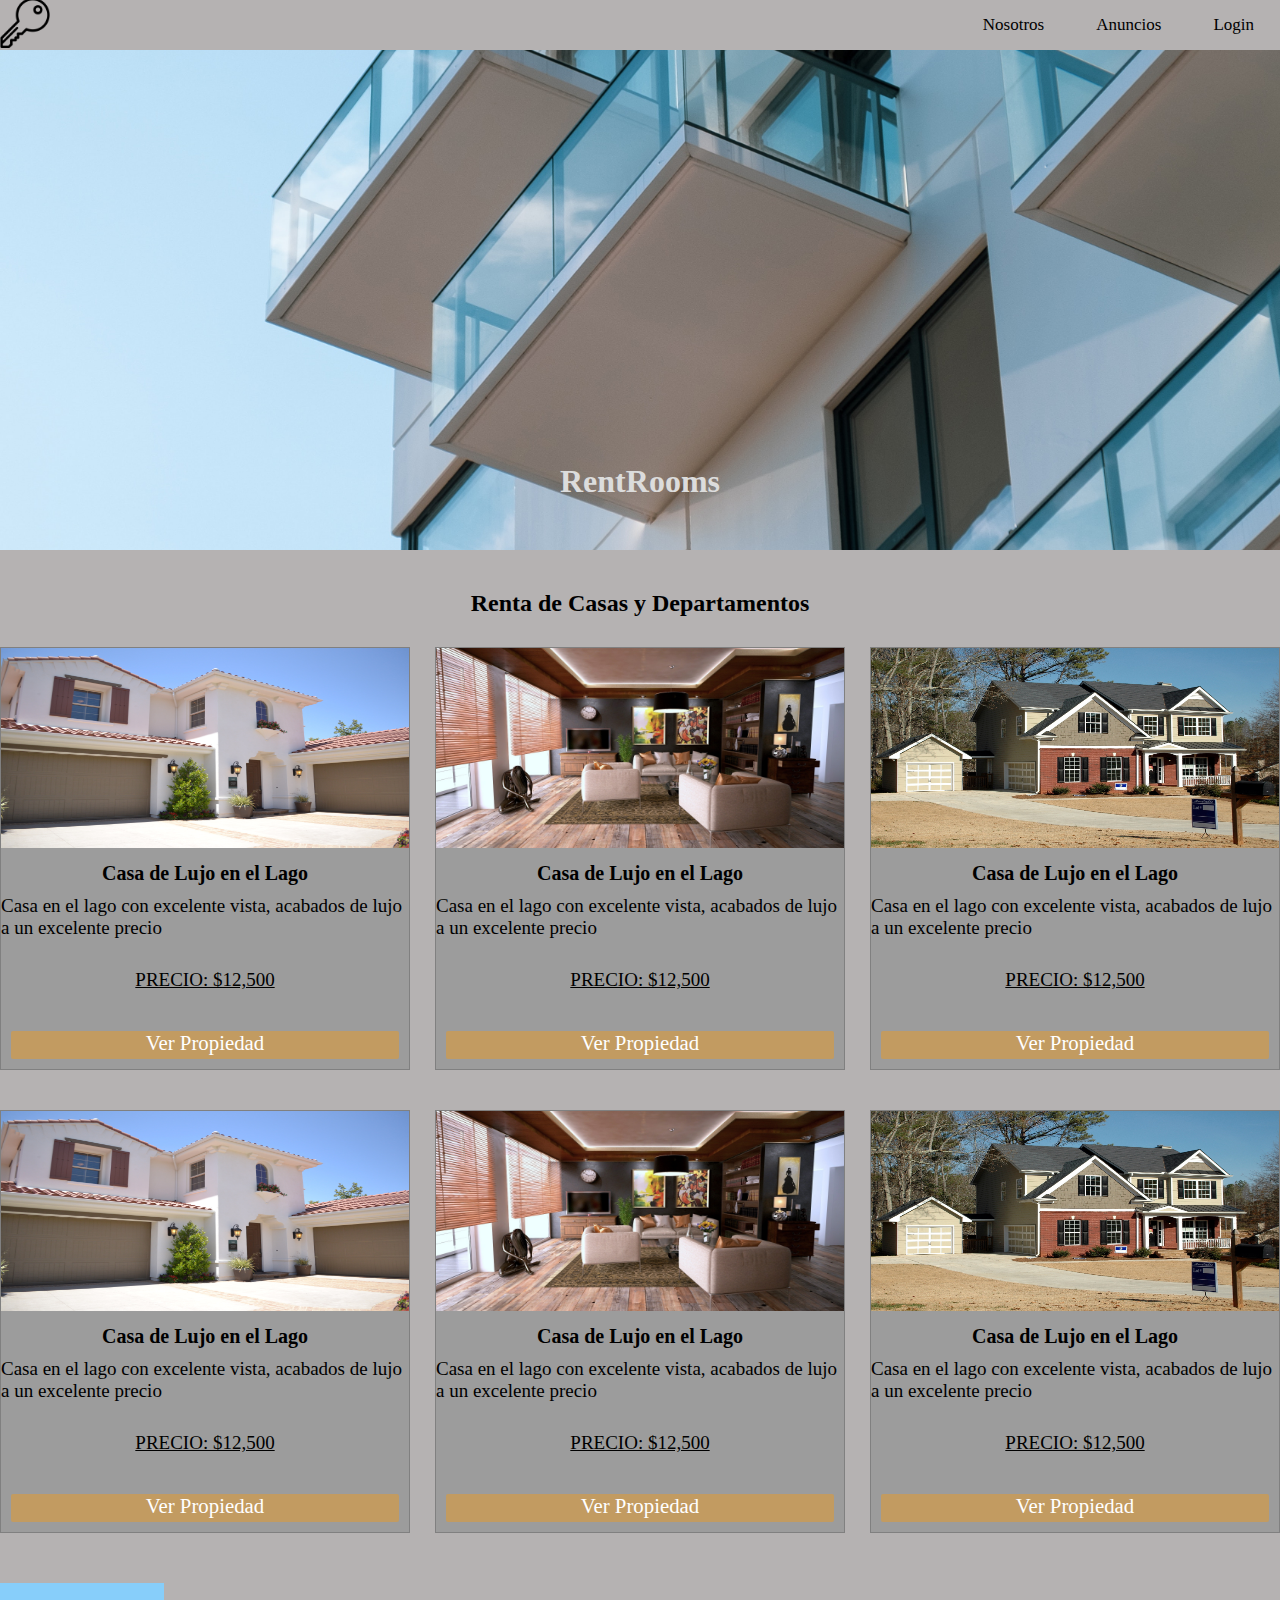
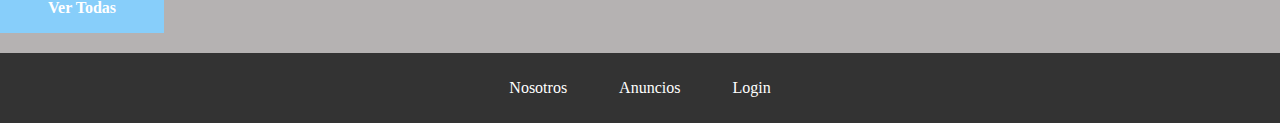
<file: index.html>
<!DOCTYPE html>
<html lang="en">
<head>
    <meta charset="UTF-8">
    <meta http-equiv="X-UA-Compatible" content="IE=edge">
    <meta name="viewport" content="width=device-width, initial-scale=1.0">
    <link href="https://fonts.googleapis.com/css2?family=Open+Sans&family=PT+Sans:wght@400;700&display=swap" rel="stylesheet">
    <link rel="stylesheet" href="style.css">
    <title>RentRooms</title>
</head>
<body>

    <div class="container">
        <nav class="nav-main">
         <a href="index.html">
            <img src="/img/key.png" alt="logo" class="nav-brand">
         </a>
            <ul>
                <li>
                    <a href="nosotros.html">Nosotros</a>
                </li>
                <li>
                    <a href="anuncios.html">Anuncios</a>
                </li>
                <li>
                    <a href="#">Login</a>
                </li>
            </ul>
        </nav>

    <!--SHOWCASE-->
    <header class="showcase">   
        <h1>RentRooms</h1>
    </header>
    <!--CARDS-->
    <section class="seccion-contenedor">
        <h2 class="titulo">Renta de Casas y Departamentos</h2>
    <div class="cards">
        <div class="anuncio">
            <img src="./img/card1.jpg" alt="tarjeta 1">
            <h3>Casa de Lujo en el Lago</h3>
            <p>Casa en el lago con excelente vista, acabados de lujo a un excelente precio</p>
            <p class="precio">PRECIO: $12,500</p>
            <a href="anuncio.html">Ver Propiedad</a>
        </div>
        <div class="anuncio">
            <img src="./img/card2.jpg" alt="tarjeta 1">
            <h3>Casa de Lujo en el Lago</h3>
            <p>Casa en el lago con excelente vista, acabados de lujo a un excelente precio</p>
            <p class="precio">PRECIO: $12,500</p>
            <a href="anuncio.html">Ver Propiedad</a>
        </div>
        <div class="anuncio">
            <img src="./img/card3.jpg" alt="tarjeta 1">
            <h3>Casa de Lujo en el Lago</h3>
            <p>Casa en el lago con excelente vista, acabados de lujo a un excelente precio</p>
            <p class="precio">PRECIO: $12,500</p>
            <a href="anuncio.html">Ver Propiedad</a>
        </div>
    </div>
</section>

<section class="seccion-contenedor">

<div class="cards">
    <div class="anuncio">
        <img src="./img/card1.jpg" alt="tarjeta 1">
        <h3>Casa de Lujo en el Lago</h3>
        <p>Casa en el lago con excelente vista, acabados de lujo a un excelente precio</p>
        <p class="precio">PRECIO: $12,500</p>
        <a href="anuncio.html">Ver Propiedad</a>
    </div>
    <div class="anuncio">
        <img src="./img/card2.jpg" alt="tarjeta 1">
        <h3>Casa de Lujo en el Lago</h3>
        <p>Casa en el lago con excelente vista, acabados de lujo a un excelente precio</p>
        <p class="precio">PRECIO: $12,500</p>
        <a href="anuncio.html">Ver Propiedad</a>
    </div>
    <div class="anuncio">
        <img src="./img/card3.jpg" alt="tarjeta 1">
        <h3>Casa de Lujo en el Lago</h3>
        <p>Casa en el lago con excelente vista, acabados de lujo a un excelente precio</p>
        <p class="precio">PRECIO: $12,500</p>
        <a href="anuncio.html">Ver Propiedad</a>
    </div>
</div>
<div class="alinear-derecha">
    <a class="boton-celeste" href="/anuncios.html">Ver Todas</a>
</div>
</section>

    <div class="footer-links">
        <div class="footer-container">
            <ul>
                <li>
                    <a href="nosotros.html">Nosotros</a>
                </li>
                <li>
                    <a href="anuncios.html">Anuncios</a>
                </li>
                <li>
                    <a href="">Login</a>
                </li>
            </ul>
        </div>
    </div>
    <!--<footer class="footer">
        <div class="contenedor-footer">
            <nav class="nav-main">
                <a href="nosotros.html">Nosotros</a>
                <a href="anuncios.html">Anuncios</a>
                <a href="#">Login</a>

            </nav>
        </div>
    </footer>
    -->
</body>
</html>
</file>
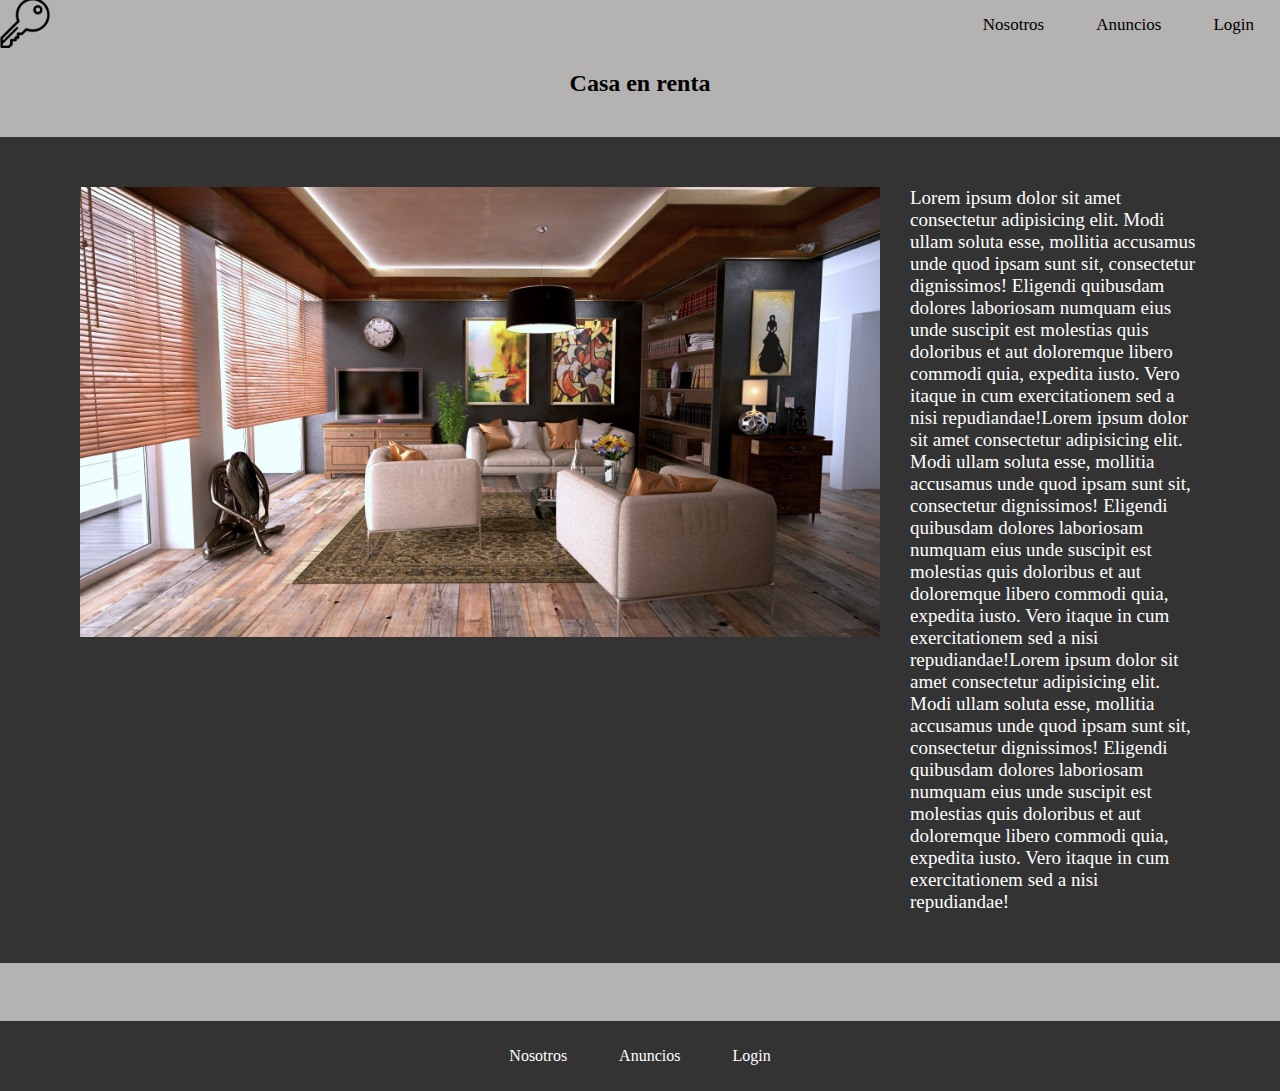
<file: anuncio.html>
<!DOCTYPE html>
<html lang="en">
<head>
    <meta charset="UTF-8">
    <meta http-equiv="X-UA-Compatible" content="IE=edge">
    <meta name="viewport" content="width=device-width, initial-scale=1.0">
    <link href="https://fonts.googleapis.com/css2?family=Open+Sans&family=PT+Sans:wght@400;700&display=swap" rel="stylesheet">
    <link rel="stylesheet" href="style.css">
    
    <title>RentRooms</title>
</head>
<body>
    <header>
        <nav class="nav-main">
            <a href="index.html">
                <img src="/img/key.png" alt="logo" class="nav-brand">
             </a>
            <ul lass="navbar-nav mr-auto">
                <li>
                    <a href="nosotros.html">Nosotros</a>
                </li>
                <li>
                    <a href="anuncios.html">Anuncios</a>
                </li>
                <li>
                    <a href="#">Login</a>
                </li>
            </ul>
        </nav>
    </header>

    <section>
        <h2 class="titulo">Casa en renta</h2>
    </section>

    <div class="anuncio-flex">
        <img class="anuncio-img" src="/img/card2.jpg" alt="img2">
        <p class="anuncio-text">Lorem ipsum dolor sit amet consectetur adipisicing elit. Modi ullam soluta esse, mollitia accusamus unde quod ipsam sunt sit, consectetur dignissimos! Eligendi quibusdam dolores laboriosam numquam eius unde suscipit est molestias quis doloribus et aut doloremque libero commodi quia, expedita iusto. Vero itaque in cum exercitationem sed a nisi repudiandae!Lorem ipsum dolor sit amet consectetur adipisicing elit. Modi ullam soluta esse, mollitia accusamus unde quod ipsam sunt sit, consectetur dignissimos! Eligendi quibusdam dolores laboriosam numquam eius unde suscipit est molestias quis doloribus et aut doloremque libero commodi quia, expedita iusto. Vero itaque in cum exercitationem sed a nisi repudiandae!Lorem ipsum dolor sit amet consectetur adipisicing elit. Modi ullam soluta esse, mollitia accusamus unde quod ipsam sunt sit, consectetur dignissimos! Eligendi quibusdam dolores laboriosam numquam eius unde suscipit est molestias quis doloribus et aut doloremque libero commodi quia, expedita iusto. Vero itaque in cum exercitationem sed a nisi repudiandae!</p>
    </div>
    
    <div class="footer-links">
        <div class="footer-container">
            <ul>
                <li>
                    <a href="nosotros.html">Nosotros</a>
                </li>
                <li>
                    <a href="anuncios.html">Anuncios</a>
                </li>
                <li>
                    <a href="">Login</a>
                </li>
            </ul>
        </div>
    </div>
   
</body>
</html>
</file>
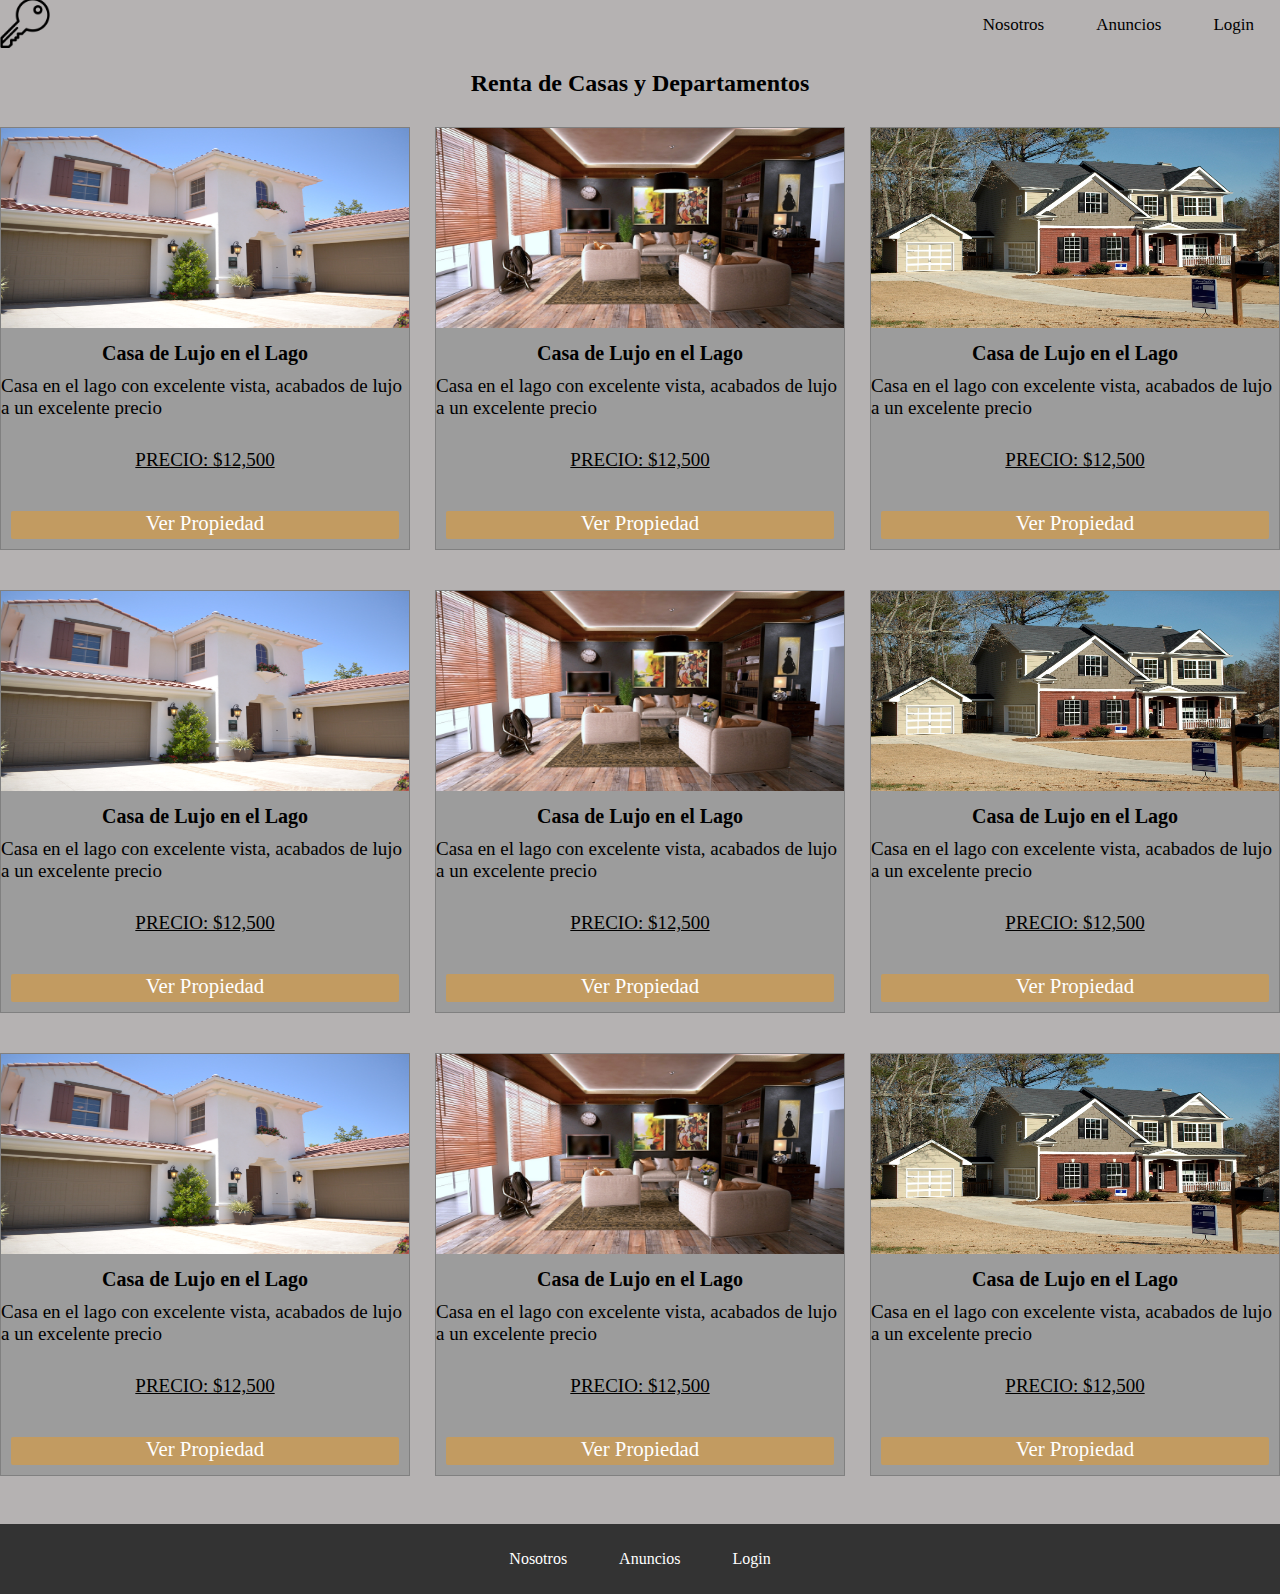
<file: anuncios.html>
<!DOCTYPE html>
<html lang="en">
<head>
    <meta charset="UTF-8">
    <meta http-equiv="X-UA-Compatible" content="IE=edge">
    <meta name="viewport" content="width=device-width, initial-scale=1.0">
    <link href="https://fonts.googleapis.com/css2?family=Open+Sans&family=PT+Sans:wght@400;700&display=swap" rel="stylesheet">
    <link rel="stylesheet" href="style.css">
    <title>RentRooms</title>
</head>
<body>
    <div class="container">
        <nav class="nav-main">
            <a href="index.html">
                <img src="/img/key.png" alt="logo" class="nav-brand">
             </a>
            <ul>
                <li>
                    <a href="nosotros.html">Nosotros</a>
                </li>
                <li>
                    <a href="anuncios.html">Anuncios</a>
                </li>
                <li>
                    <a href="#">Login</a>
                </li>
            </ul>
        </nav>
    </div>
    <section class="seccion-contenedor">
        <h2 class="titulo">Renta de Casas y Departamentos</h2>
    <div class="cards">
        <div class="anuncio">
            <img src="./img/card1.jpg" alt="tarjeta 1">
            <h3>Casa de Lujo en el Lago</h3>
            <p>Casa en el lago con excelente vista, acabados de lujo a un excelente precio</p>
            <p class="precio">PRECIO: $12,500</p>
            <a href="anuncio.html">Ver Propiedad</a>
        </div>
        <div class="anuncio">
            <img src="./img/card2.jpg" alt="tarjeta 1">
            <h3>Casa de Lujo en el Lago</h3>
            <p>Casa en el lago con excelente vista, acabados de lujo a un excelente precio</p>
            <p class="precio">PRECIO: $12,500</p>
            <a href="anuncio.html">Ver Propiedad</a>
        </div>
        <div class="anuncio">
            <img src="./img/card3.jpg" alt="tarjeta 1">
            <h3>Casa de Lujo en el Lago</h3>
            <p>Casa en el lago con excelente vista, acabados de lujo a un excelente precio</p>
            <p class="precio">PRECIO: $12,500</p>
            <a href="anuncio.html">Ver Propiedad</a>
        </div>
    </div>
</section>

<section class="seccion-contenedor">

<div class="cards">
    <div class="anuncio">
        <img src="./img/card1.jpg" alt="tarjeta 1">
        <h3>Casa de Lujo en el Lago</h3>
        <p>Casa en el lago con excelente vista, acabados de lujo a un excelente precio</p>
        <p class="precio">PRECIO: $12,500</p>
        <a href="anuncio.html">Ver Propiedad</a>
    </div>
    <div class="anuncio">
        <img src="./img/card2.jpg" alt="tarjeta 1">
        <h3>Casa de Lujo en el Lago</h3>
        <p>Casa en el lago con excelente vista, acabados de lujo a un excelente precio</p>
        <p class="precio">PRECIO: $12,500</p>
        <a href="anuncio.html">Ver Propiedad</a>
    </div>
    <div class="anuncio">
        <img src="./img/card3.jpg" alt="tarjeta 1">
        <h3>Casa de Lujo en el Lago</h3>
        <p>Casa en el lago con excelente vista, acabados de lujo a un excelente precio</p>
        <p class="precio">PRECIO: $12,500</p>
        <a href="anuncio.html">Ver Propiedad</a>
    </div>
</div>

</section>
<section class="seccion-contenedor">

    <div class="cards">
        <div class="anuncio">
            <img src="./img/card1.jpg" alt="tarjeta 1">
            <h3>Casa de Lujo en el Lago</h3>
            <p>Casa en el lago con excelente vista, acabados de lujo a un excelente precio</p>
            <p class="precio">PRECIO: $12,500</p>
            <a href="anuncio.html">Ver Propiedad</a>
        </div>
        <div class="anuncio">
            <img src="./img/card2.jpg" alt="tarjeta 1">
            <h3>Casa de Lujo en el Lago</h3>
            <p>Casa en el lago con excelente vista, acabados de lujo a un excelente precio</p>
            <p class="precio">PRECIO: $12,500</p>
            <a href="anuncio.html">Ver Propiedad</a>
        </div>
        <div class="anuncio">
            <img src="./img/card3.jpg" alt="tarjeta 1">
            <h3>Casa de Lujo en el Lago</h3>
            <p>Casa en el lago con excelente vista, acabados de lujo a un excelente precio</p>
            <p class="precio">PRECIO: $12,500</p>
            <a href="anuncio.html">Ver Propiedad</a>
        </div>
    </div>
    <br>
    </section>
    <div class="footer-links">
        <div class="footer-container">
            <ul>
                <li>
                    <a href="nosotros.html">Nosotros</a>
                </li>
                <li>
                    <a href="anuncios.html">Anuncios</a>
                </li>
                <li>
                    <a href="">Login</a>
                </li>
            </ul>
        </div>
    </div>
    
</body>
</html>
</file>
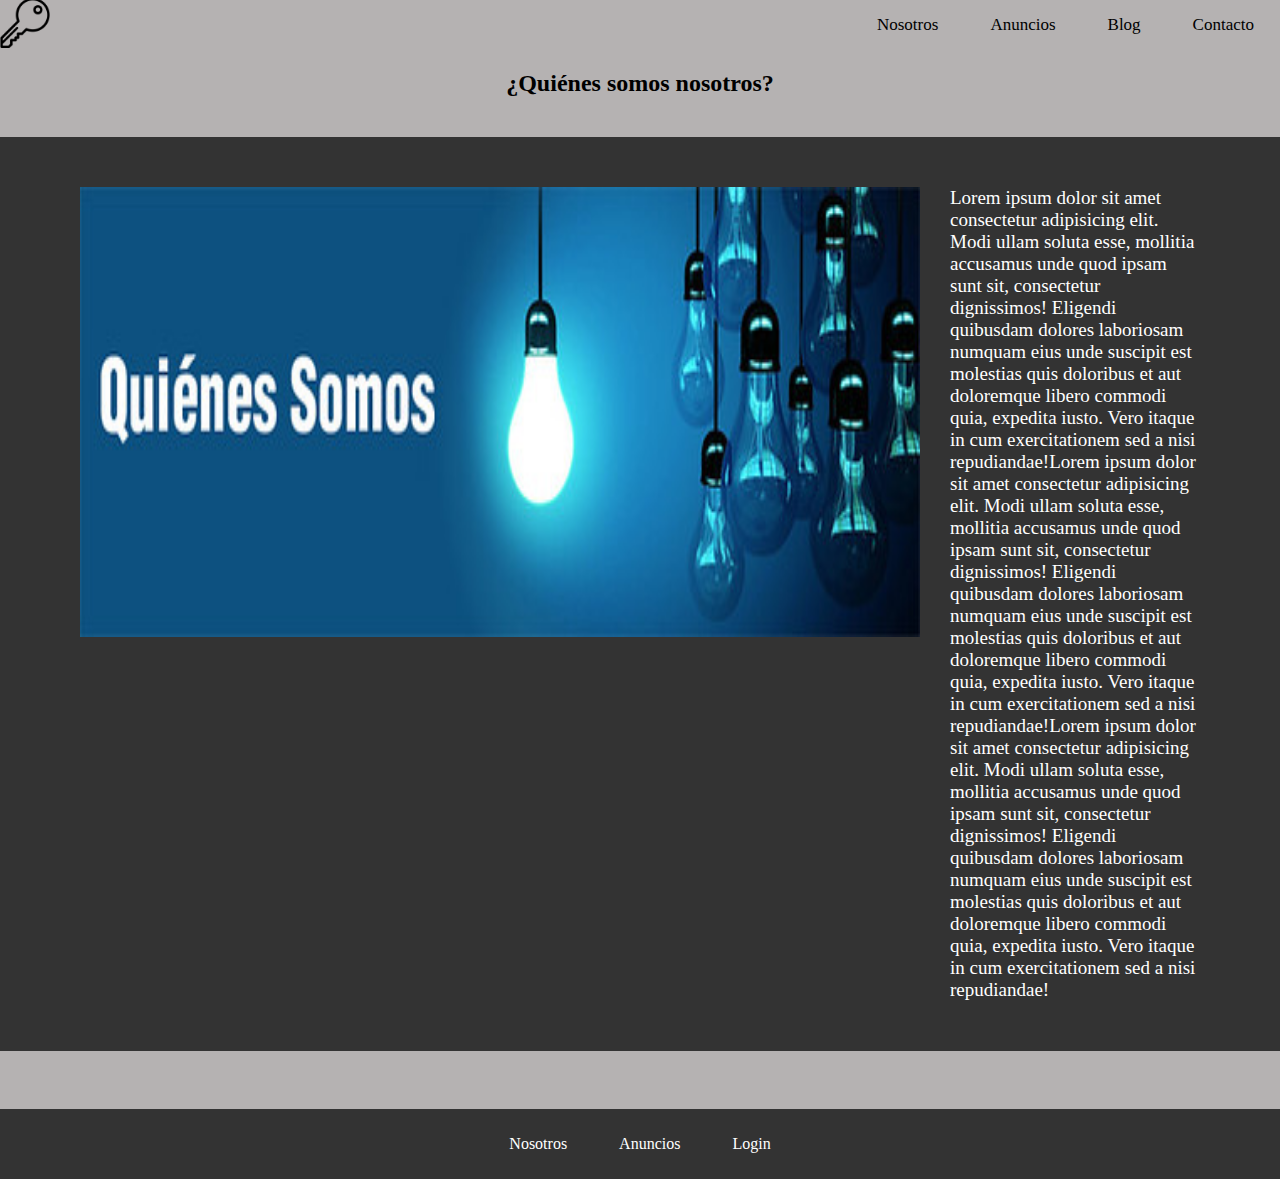
<file: nosotros.html>
<!DOCTYPE html>
<html lang="en">
<head>
    <meta charset="UTF-8">
    <meta http-equiv="X-UA-Compatible" content="IE=edge">
    <meta name="viewport" content="width=device-width, initial-scale=1.0">
    <link href="https://fonts.googleapis.com/css2?family=Open+Sans&family=PT+Sans:wght@400;700&display=swap" rel="stylesheet">
    <link rel="stylesheet" href="style.css">
    
    <title>RentRooms</title>
</head>
<body>
    <header>
        <nav class="nav-main">
            <a href="index.html">
                <img src="/img/key.png" alt="logo" class="nav-brand">
             </a>
            <ul lass="navbar-nav mr-auto">
                <li>
                    <a href="nosotros.html">Nosotros</a>
                </li>
                <li>
                    <a href="anuncios.html">Anuncios</a>
                </li>
                <li>
                    <a href="#">Blog</a>
                </li>
                <li>
                    <a href="#">Contacto</a>
                </li>
            </ul>
        </nav>
    </header>

    <section>
        <h2 class="titulo"><span>¿Quiénes somos nosotros?</span></h2>
    </section>

    <div class="anuncio-flex">
        <img class="anuncio-img" src="/img/quienes.jpg" alt="img2">
        <p class="anuncio-text">Lorem ipsum dolor sit amet consectetur adipisicing elit. Modi ullam soluta esse, mollitia accusamus unde quod ipsam sunt sit, consectetur dignissimos! Eligendi quibusdam dolores laboriosam numquam eius unde suscipit est molestias quis doloribus et aut doloremque libero commodi quia, expedita iusto. Vero itaque in cum exercitationem sed a nisi repudiandae!Lorem ipsum dolor sit amet consectetur adipisicing elit. Modi ullam soluta esse, mollitia accusamus unde quod ipsam sunt sit, consectetur dignissimos! Eligendi quibusdam dolores laboriosam numquam eius unde suscipit est molestias quis doloribus et aut doloremque libero commodi quia, expedita iusto. Vero itaque in cum exercitationem sed a nisi repudiandae!Lorem ipsum dolor sit amet consectetur adipisicing elit. Modi ullam soluta esse, mollitia accusamus unde quod ipsam sunt sit, consectetur dignissimos! Eligendi quibusdam dolores laboriosam numquam eius unde suscipit est molestias quis doloribus et aut doloremque libero commodi quia, expedita iusto. Vero itaque in cum exercitationem sed a nisi repudiandae!</p>
    </div>
    
    <div class="footer-links">
        <div class="footer-container">
            <ul>
                <li>
                    <a href="nosotros.html">Nosotros</a>
                </li>
                <li>
                    <a href="anuncios.html">Anuncios</a>
                </li>
                <li>
                    <a href="">Login</a>
                </li>
            </ul>
        </div>
    </div>
   
</body>
</html>
</file>
<file: style.css>
:root {
    --fuenteHeading: 'PT Sans', sans-serif;
    --fuenteParrafos: 'Open Sans' sans-serif; 
}
* {
    box-sizing: border-box;
    margin: 0;
    padding: 0;
}
html {
    min-height: 100%;
    position: relative;
    
}
header {
    height: 50px;
}
body {
    display: flex;
    flex-direction: column;
    
    margin: 0;
    
    background-color: #b5b2b2;
    color: #ffffff;
    font-size: 16px;
    
}
a {
    color: black;
    text-decoration: none;
}
h2 {
    font-family: var(--fuenteParrafos);
    color: black;
}
h3 {
    font-family: var(--fuenteParrafos);
    color: gray;
}
ul {
    list-style: none;
}
p {
    font-family: var(--fuenteParrafos);
    font-size: 19px;
    color: black;
}
section {
    padding-bottom: 20px;
}
section h2 {
    text-align: center;
    color: black;
}
.container {
    width: 100%;
    margin: auto;
}
/*Navegación*/
.nav-main {
    font-size: 17px;
    display: flex;
    justify-content: space-between;
    align-items: center;
    height: 50px;
    padding: 20px 0;
}
.nav-brand {
    width: 50px;
    background: url();
}
/*Navegación izquierda*/
.nav-main ul {
    display: flex;
}
.nav-main ul li {
    padding: 20px;
}
.nav-main ul li a {
    padding: 6px;
}
.nav-main ul li a:hover {
    border-bottom: 2px solid gray;
}
.card-text {
    color: black;
}
/*SHOWCASE*/
.showcase {
    width: 100%;
    height: 500px;
    background: url('./img/banner1.jpg') no-repeat center center/cover;
    padding-bottom: 50px;
    margin-bottom: 20px;
    display: flex;
    flex-direction: column;
    align-items: center;
    justify-content: flex-end;
    color: gainsboro;
}

/*Cards*/
.cards {
    display: grid;
    grid-template-columns: 1fr 1fr 1fr;
    gap: 25px;
    margin: 10px 0;
}
.cards h3 {
    text-align: center;
    font-size: 20px;
    margin: 10px 0;
    color: black;
}
.cards img {
    width: 100%;
    height: 200px;
}
.cards p {
    color: black;
    font-family: var(--fuenteParrafos);
    justify-content: center;
    padding-bottom: 30px;

}
.precio {
    color: black;
    font-family: var(--fuenteParrafos);
    justify-content: center;
    padding-bottom: 30px;
    text-align: center;
    text-decoration: underline;
}
.anuncio {
    background-color: #9c9c9c;
    border: 1px solid gray;
}
.anuncio h3 {
    
    color: black;
}
.anuncio a {
    height: 28px;
    border-radius: 2px;
    background: #c29b61;
    text-decoration: none;
    font-size: 17px;
    padding: 5px 25;
    color: #ffffff;
    margin: 10px;
    font-size: 1.3rem;
    display:block;
    text-align:center
}
.anuncio a:hover {
    background: #804000;
    box-shadow: 0 0 0px black;
    border: 1px solid gray;
}
.boton-celeste {
    align-items: center;
    background-color:#87CEFA;
    color:#fff;
    font-weight:700;
    text-decoration:none;
    padding:1rem 3rem;
    text-align:center;
    margin-top:2.5rem;
    display:inline-block;
    border:none
}

.footer-links {
    background-color: #333;
    color: white;
    justify-content: space-between;
    align-items: center;
}
.footer-links a {
    color: white;
    display: flex;
}
.footer-container {
    gap: 10px;
    display: flex;
    justify-content: center;
    align-items: center;
}
.footer-container ul{
    display: flex;
}
.footer-container ul li{
    padding: 20px;
}
.footer-container ul li a {
    padding: 6px;
    
}
/*
.footer {
    font-size: 17px;
    text-align: center;
    height: 60px;
    width: 100%;
    bottom: 0;
    position: relative;
    padding: 1em;
    background-color:#333;
    
}
.footer a{
    color: white;
    padding: 1px;
    padding-bottom: 6px;
    display: grid;
    justify-content: center;
    
}

*/
/*ANUNCIO-img*/
.anuncio-img {
    display: flex;
    /*padding-top: 4rem;*/
    width: 100vh;
    height: 50vh;
    padding-right: 30px;
    padding-left: 30px;
    
}
.anuncio-text {
    padding-right: 30px;
    text-justify: auto;
    color: white;
    
}
.anuncio-flex {
    display: flex;
    background-color: #333;
    padding:50px;
    margin-bottom: 58px;
}
.titulo {
    padding-top: 20px;
    padding-bottom: 20px;
}
</file>
